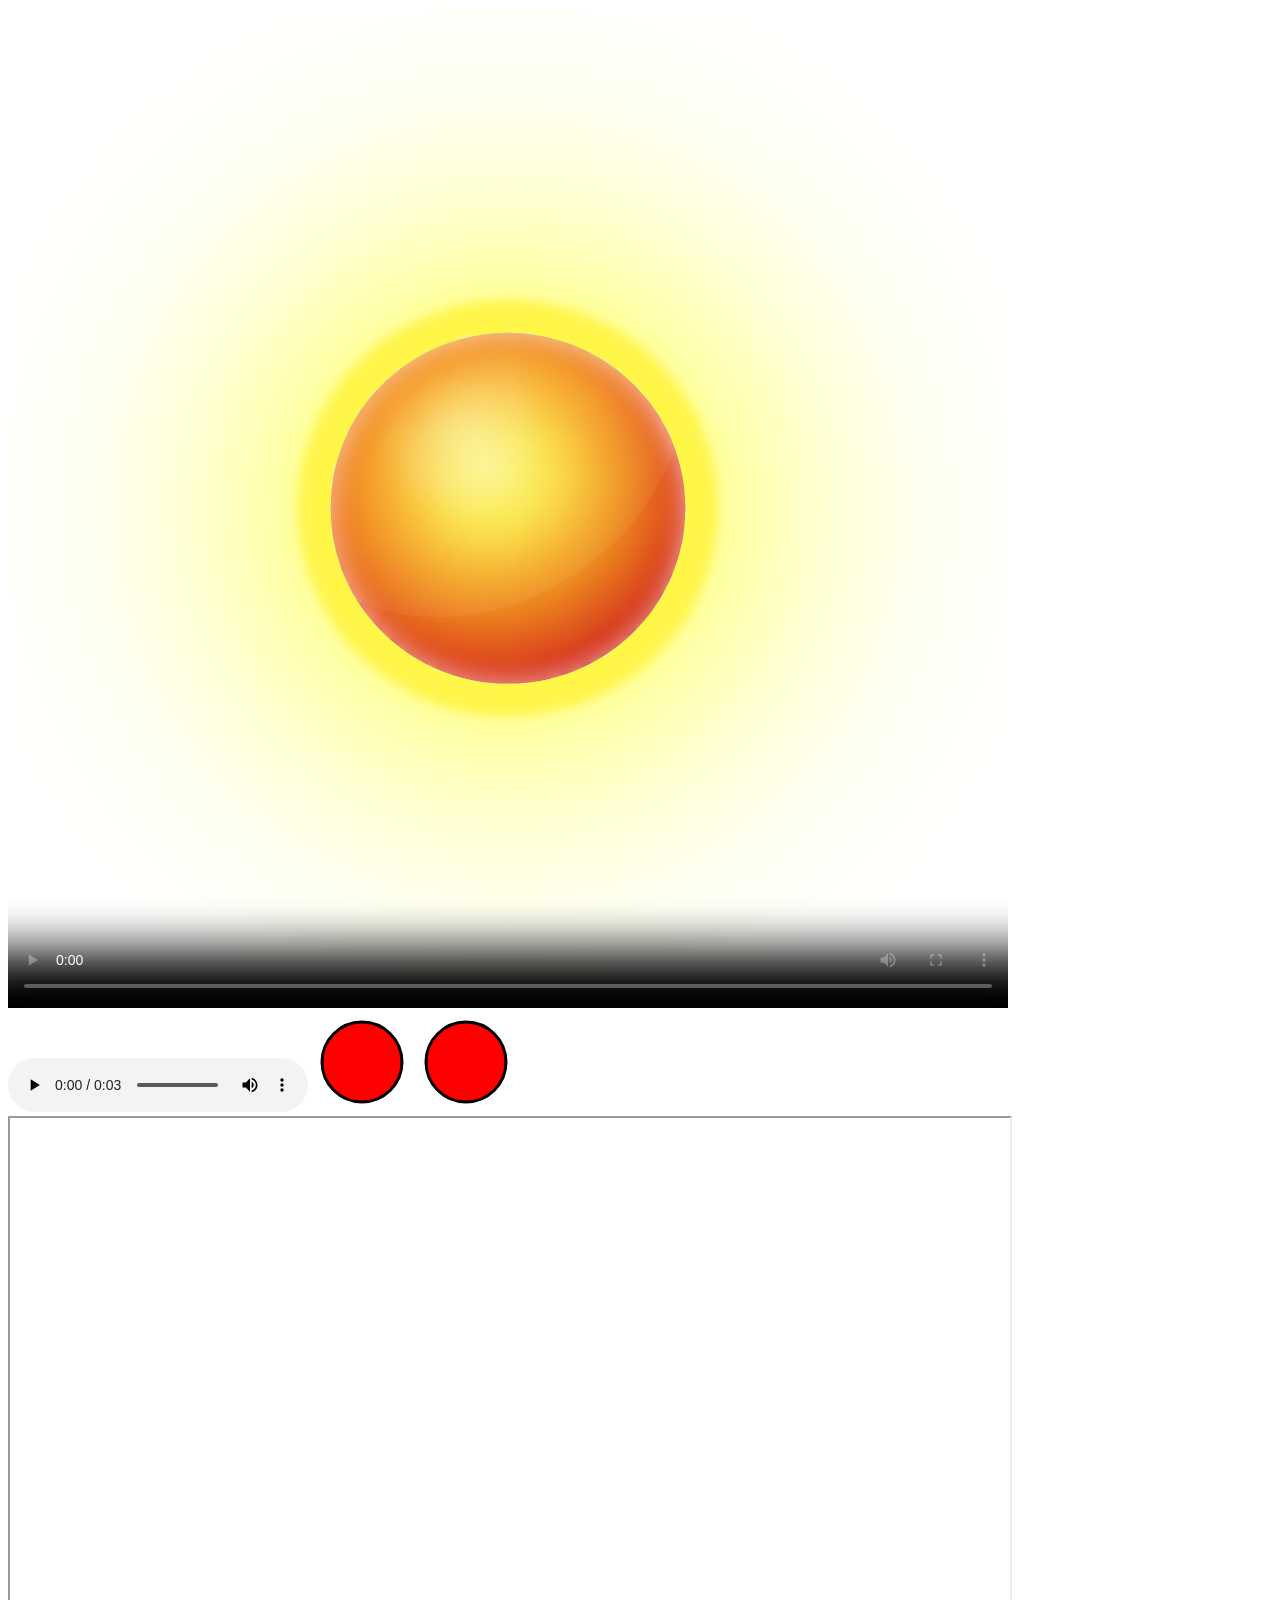
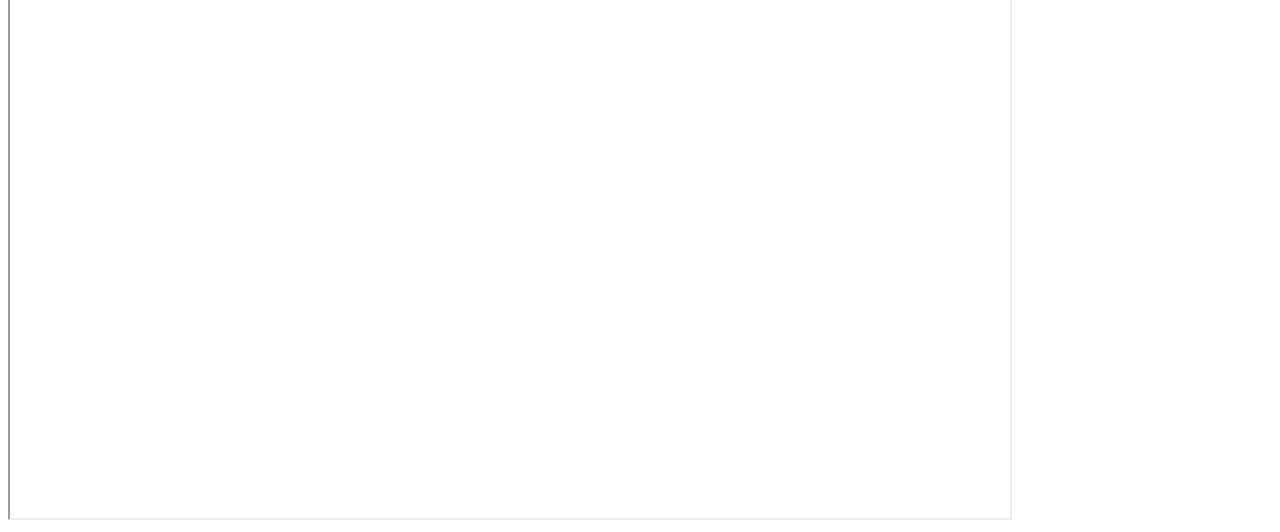
<file: video10/index.html>
<!DOCTYPE html>
<html lang="en">
<head>
    <meta charset="UTF-8">
    <meta name="viewport" content="width=device-width, initial-scale=1.0">
    <title>Videos</title>
</head>
<body>
    <video src="video.mp4" height ="1000" controls loop poster="Sun.png"></video>
    <audio src="sachin.mp3" controls loop>Sachin.mp3</audio>
    <svg xmlns="http://www.w3.org/2000/svg" height="100" width="100">
        <circle cx="50" cy="50" r="40" stroke="black" stroke-width="3" fill="red" />
    </svg>
    <img src="image.svg" alt="Sample SVG">
    <iframe src="https://www.codewithharry.com/tutorial/html-iframes" width="1000" height="1000"></iframe>
</body>
</html>
</file>
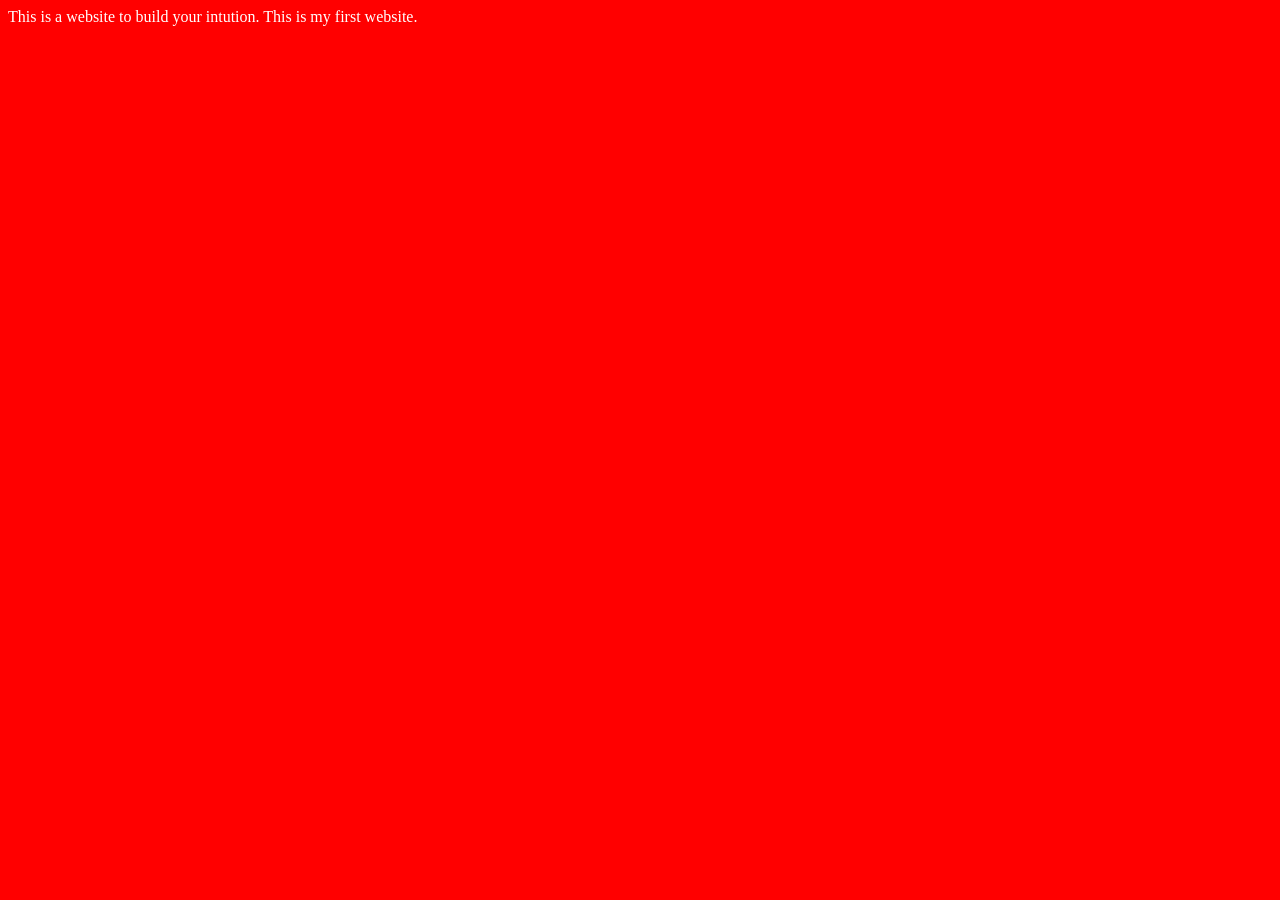
<file: video2/index.html>
<!DOCTYPE html>
<html lang="en">
<head>
    <meta charset="UTF-8">
    <meta name="viewport" content="width=device-width, initial-scale=1.0">
    <title>Build Your intution</title>
    <link rel="stylesheet" href="style.css">
</head>
<body>
    This is a website to build your intution. This is my first website.
    <script src="script.js"></script>
</body>
</html>
</file>
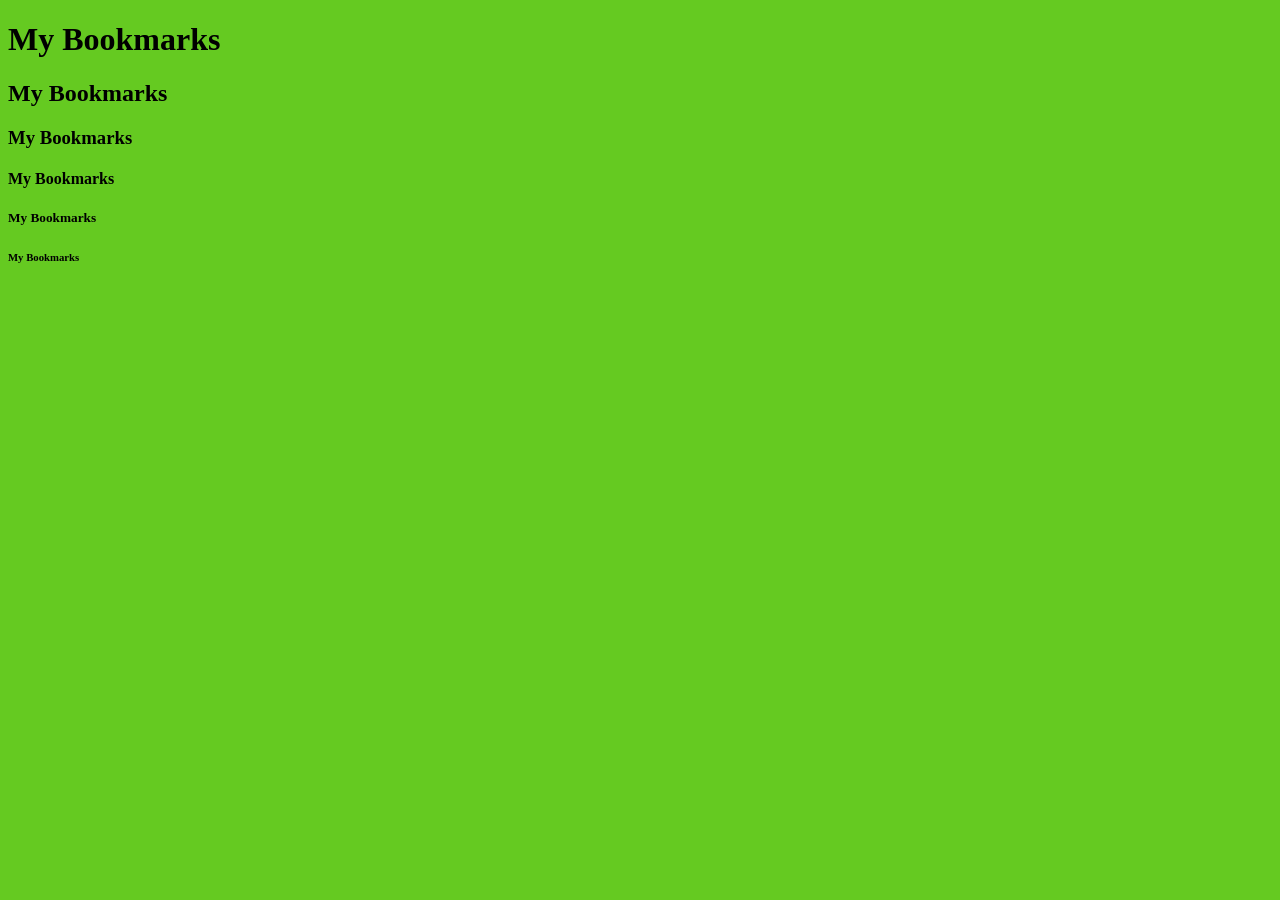
<file: video4/index.html>
<!DOCTYPE html>
<html lang="en">
<head>
    <meta charset="UTF-8">
    <meta name="viewport" content="width=device-width, initial-scale=1.0">
    <title>My bookmarks</title>
    <link rel="stylesheet" href="style.css">
</head>
<body>
    <h1>My Bookmarks</h1>
    <h2>My Bookmarks</h2>
    <h3>My Bookmarks</h3>
    <h4>My Bookmarks</h4>
    <h5>My Bookmarks</h5>
    <h6>My Bookmarks</h6>
    <p style = "background-color: firebrick;">
        
    </p>
</body>
</html>
</file>
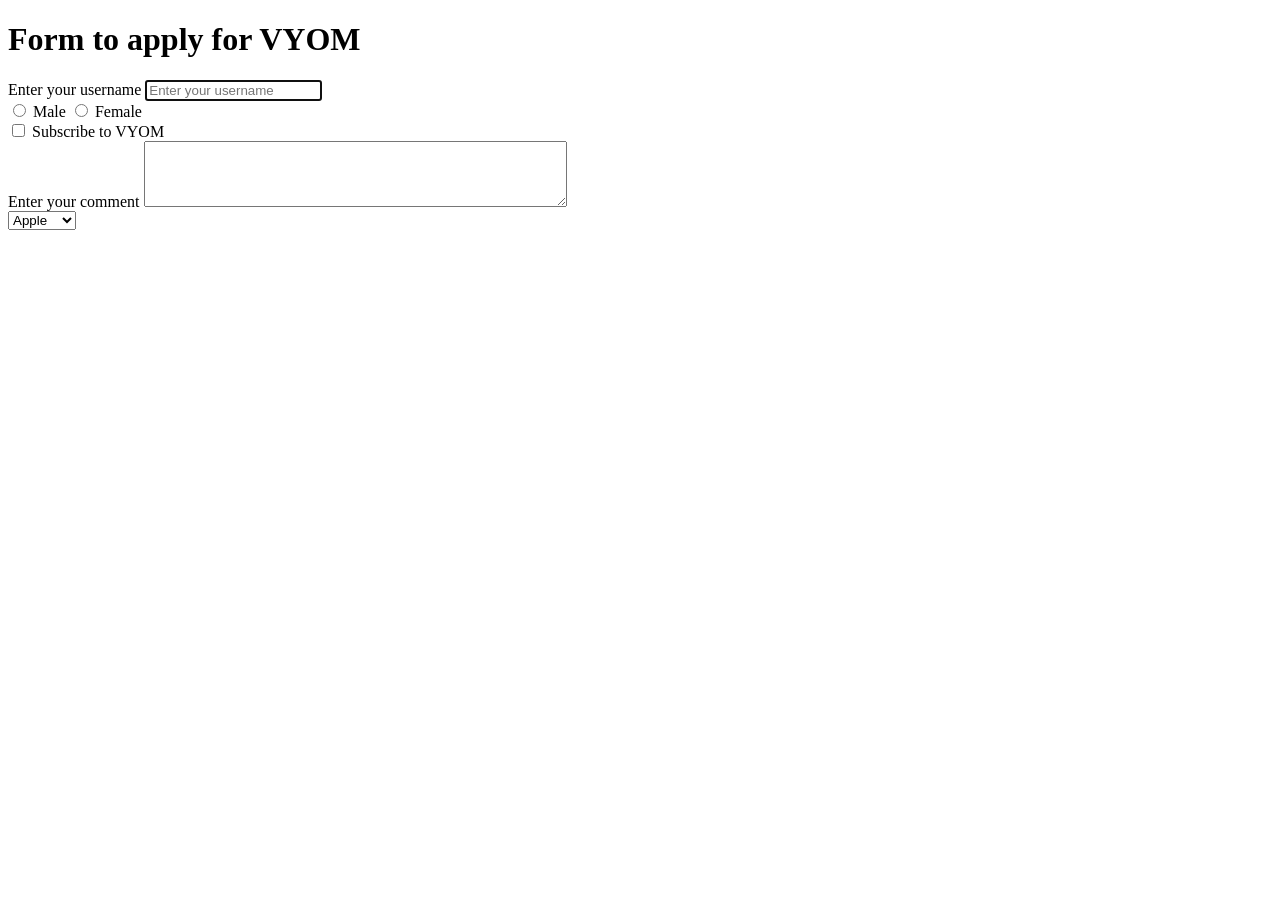
<file: Video7/index.html>
<!DOCTYPE html>
<html lang="en">
<head>
    <meta charset="UTF-8">
    <meta name="viewport" content="width=device-width, initial-scale=1.0">
    <title>Forms - Let's learn it</title>
</head>
<body>
    <h1>Form to apply for VYOM</h1>
    <form action="post">
        <div>
            <label for="username">Enter your username</label>
            <input type="text" id ="username" name="username" placeholder="Enter your username" autofocus>
        </div>
        <div>
            <input type="radio" id="male" name = "gender" value = "male">
            <label for="male">Male</label>
            <input type="radio" id = "female" name = "gender" value = "female">
            <label for="female">Female</label>
        </div>
        <div>
            <input type="checkbox" id = "subscribe" name = "subscribe" value = "yes">
            <label for="subscribe">Subscribe to VYOM</label>
        </div>
        <div>
            <label for="comment">Enter your comment</label>
            <textarea name="Comment" rows="4" cols="50" id = "comment">
            </textarea>
        </div>
        <div>
            <select name="fruits">
                <option value="apple">Apple</option>
                <option value="Banana">Banana</option>
                <option value="Cherry">Cherry</option>
            </select>
        </div>
    </form>
</body>
</html>
</file>
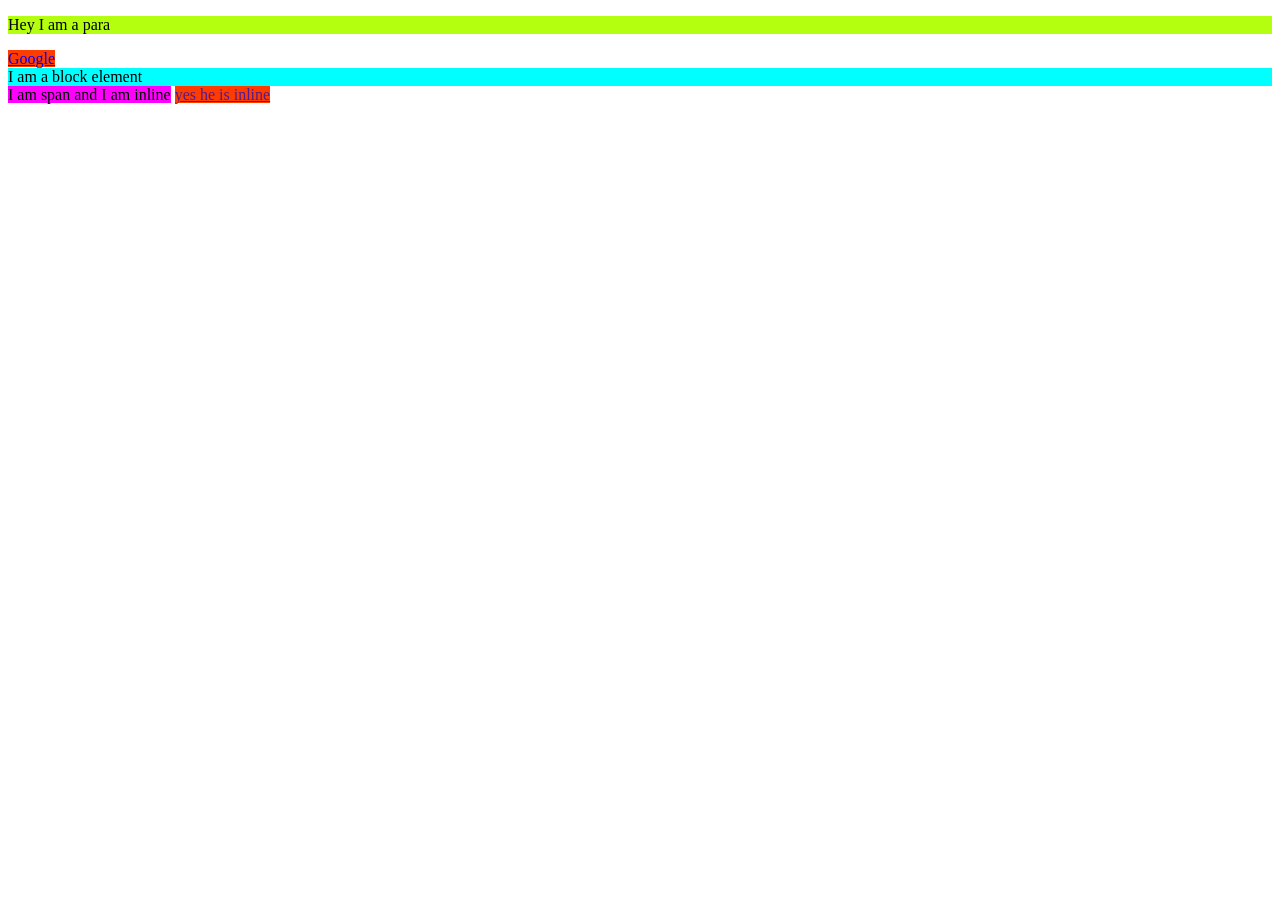
<file: video8/index.html>
<!DOCTYPE html>
<html lang="en">
<head>
    <meta charset="UTF-8">
    <meta name="viewport" content="width=device-width, initial-scale=1.0">
    <title>Inline and block elements</title>
    <link rel="stylesheet" href="style.css">
</head>
<body>
    <p>Hey I am a para</p>
    <a href="https://google.com">Google</a>
    <div>I am a block element</div>
    <span>I am span and I am inline</span>
    <a href="">yes he is inline</a>
</body>
</html>
</file>
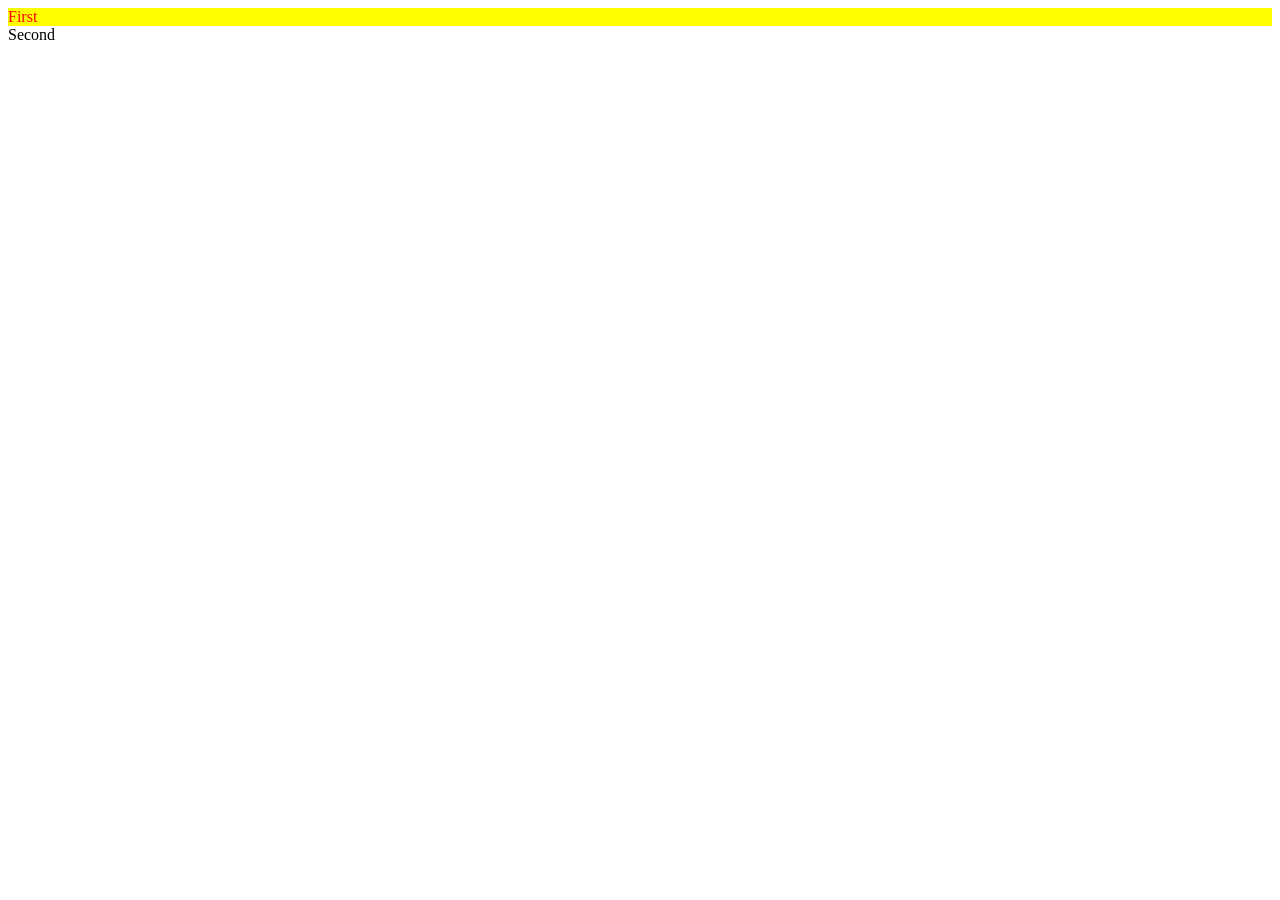
<file: video9/index.html>
<!DOCTYPE html>
<html lang="en">
<head>
    <meta charset="UTF-8">
    <meta name="viewport" content="width=device-width, initial-scale=1.0">
    <title>ID and Classes in HTML</title>
    <link rel="stylesheet" href="style.css">
</head>
<body>
    <div id="firstdiv" class = "red bg-yellow">First</div>
    <div id = "seconddiv">Second</div>
    <span class ="red"></span>
</body>
</html>
</file>
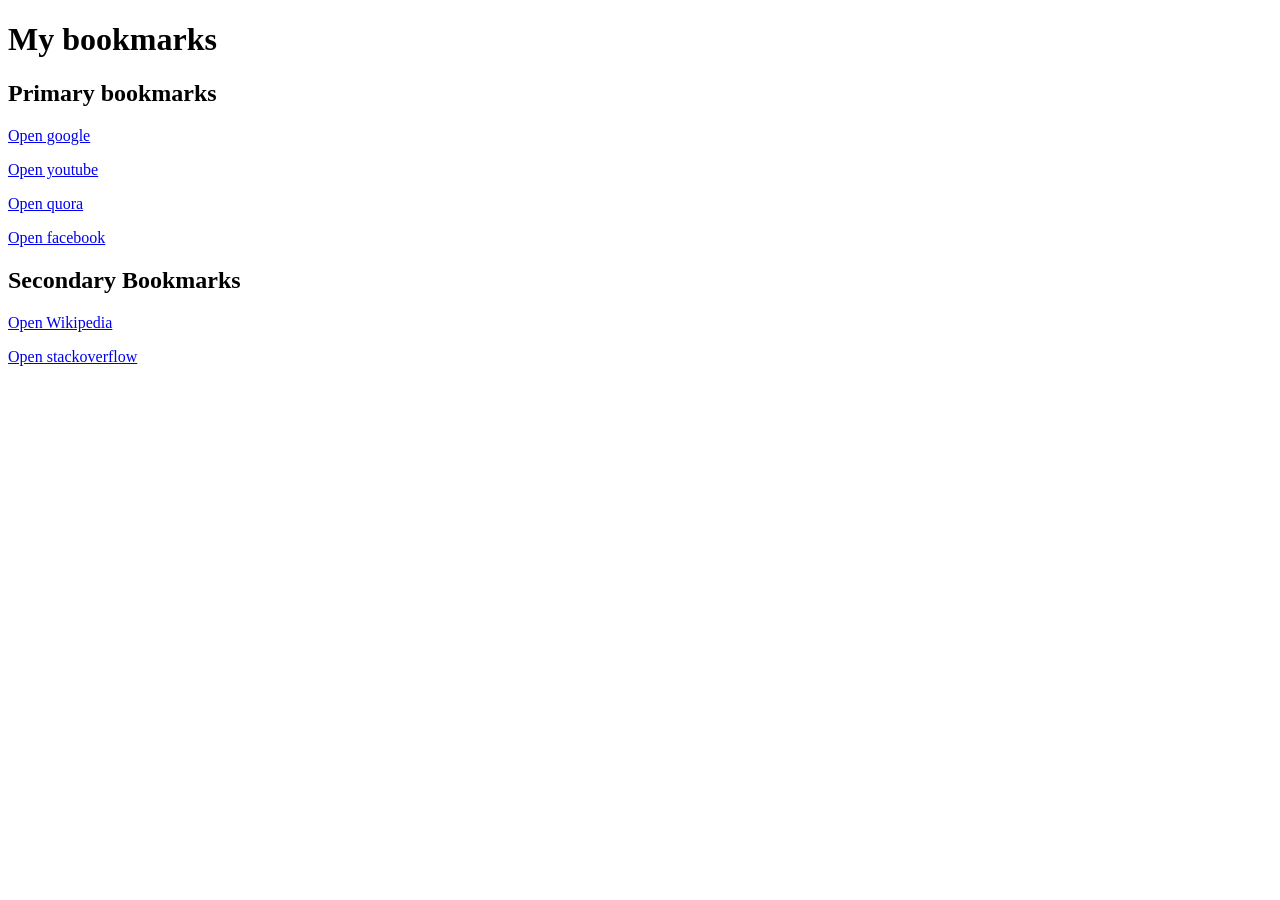
<file: video4/bookmarkManager.html>
<!DOCTYPE html>
<html lang="en">
<head>
    <meta charset="UTF-8">
    <meta name="viewport" content="width=device-width, initial-scale=1.0">
    <title>Bookmark Manager - Arnav</title>
</head>
<body>
    <h1>My bookmarks</h1>
    <h2>Primary bookmarks</h2>
    <p><a target = "_blank" href = "https://www.google.com">Open google</a></p>
    <p><a target = "_blank" href = "https://www.youtube.com">Open youtube</a></p>
    <p><a target = "_blank" href = "https://www.quora.com">Open quora</a></p>
    <p><a target = "_blank" href = "https://www.facebook.com">Open facebook</a></p>
    <h2>Secondary Bookmarks</h2>
    <p><a target = "_blank" href="https://www.wikipedia.com">Open Wikipedia</a></p>
    <p><a target = "blank" href="https://www.stackoverflow.com">Open stackoverflow</a></p>

</body>
</html>
</file>
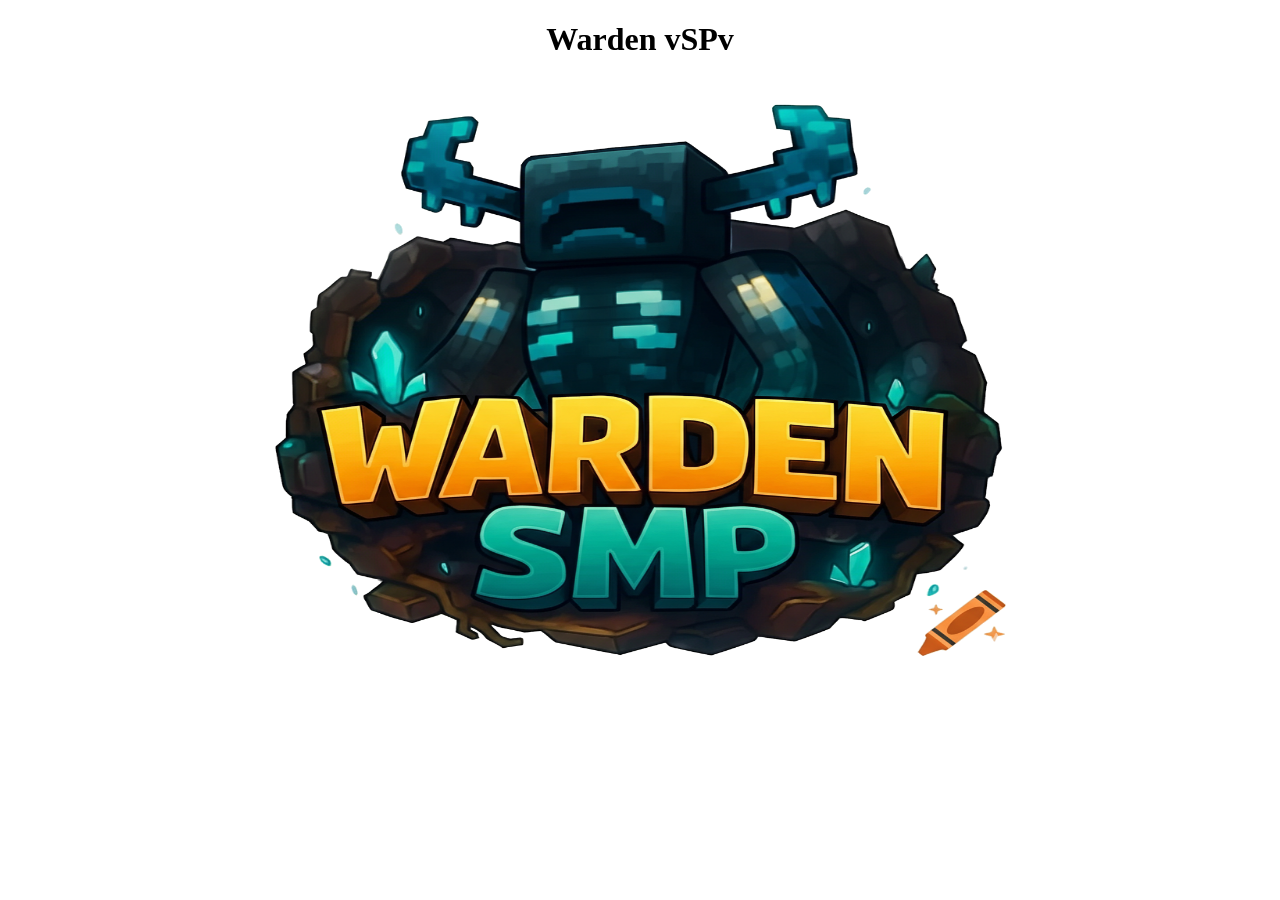
<file: video10/Quiz/Quiz.html>
<!DOCTYPE html>
<html lang="en">
<head>
    <meta charset="UTF-8">
    <meta name="viewport" content="width=device-width, initial-scale=1.0">
    <title>Warden SMP</title>
    <link rel="stylesheet" href="style.css">
</head>
<body>
    <h1>Warden vSPv</h1>
    <img src="WardenLogo.png" height = "600" width = "800">

</body>
</html>
</file>
<file: video2/style.css>
body{
    background-color: red;
    color:white
}
</file>
<file: video4/style.css>
body{background-color: rgb(101, 202, 33);}
</file>
<file: video8/style.css>
p{
    background-color: rgb(179, 255, 15);
}
a{
    background-color: rgb(255, 60, 0);
}
div{
    background-color: rgb(0, 255, 255);
}
span{
    background-color: rgb(255, 0, 255);
}
</file>
<file: video9/style.css>
.red{color: red;}
/* firstdiv{background-color: red;} */
.bg-yellow{
    background-color: yellow;
}
</file>
<file: video10/Quiz/style.css>
h1{
    text-align: center;
}
img{
    display: block;
    margin-left: auto;
    margin-right: auto;
}
</file>
